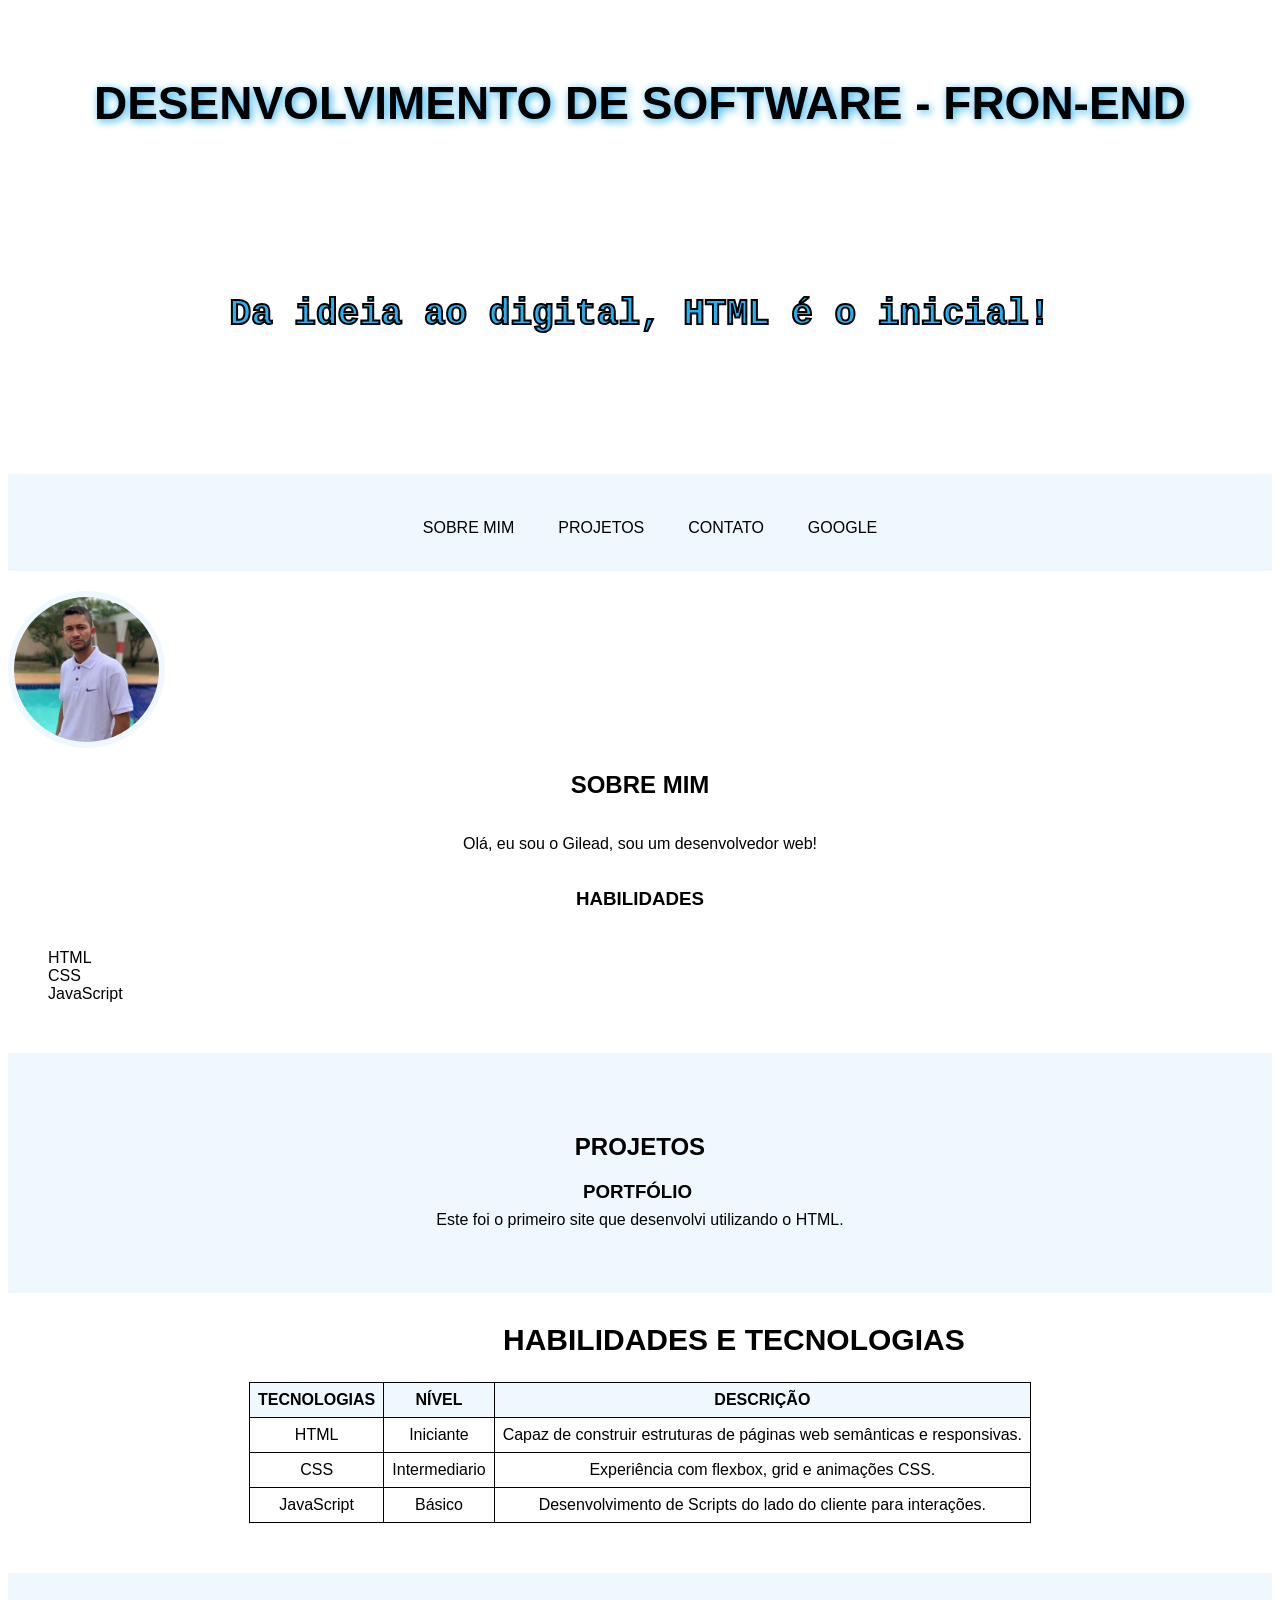
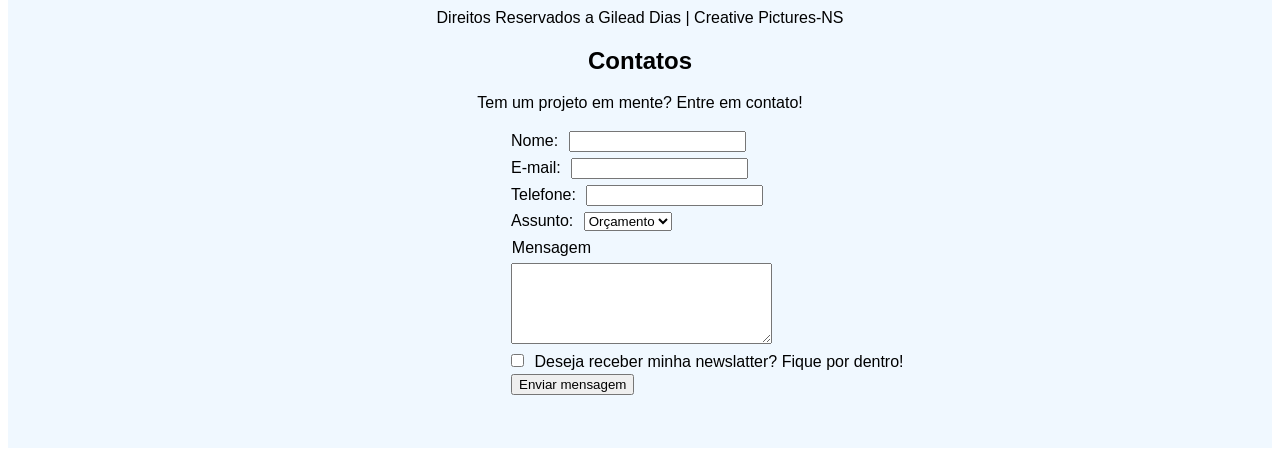
<file: index.html>
<!DOCTYPE html>
<html lang="pt-br">
<head>
    <meta charset="UTF-8">
    <meta name="viewport" content="width=device-width, initial-scale=1.0">
    <link rel="stylesheet" href="styleIndex.css">
    <title>Curso - Desenvolvimento de Software - SCTI</title>
</head>
<body> <!--Corpo da página do site-->
    <header> <!--Cabeçalho da pagina do site-->
        <h1>Desenvolvimento de Software - Fron-end</h1><!--Titulo daPágina-->
        <h6>Da ideia ao digital, HTML é o inicial!</h6>

        <nav class="menu"> <!--Menu de navegação do site-->
            <ul class="lista"><!--Lista não ordenada para links do menu-->
                <li><a href="#Sobre">Sobre mim</a></li>
                <li><a href="#Projeto">Projetos</a></li>
                <li><a href="#Contato">Contato</a></li>
                <li><a href="https://google.com.br" target="_blank">Google</a></li>
                <!--<li>Sobre mim</li>-->
            </ul>
        </nav>
    </header>

    <section class="sobre1" id="Sobre"> <!-- Sesão da Pagina-->        

        <div class="caixafoto">
            <img class="foto" src="/source/img/Foto.jpeg" alt="Foto de Perfil" title="Imagem de perfil"> <!--imagem-->
        </div>
        
        <h2 class="sobre2">Sobre mim</h2> <!--Subtitulo ou titulo menor-->

        <article class="apresentacao"> <!--Artigo ou textos da página-->

            <p><!-- Paragrafo-->
                Olá, eu sou o Gilead, sou um desenvolvedor web!
            </p>

        </article>

        <aside class="aside"> <!-- A parte, nova sessão na página-->

            <h3>Habilidades</h3> 
            <br>

            <ul class="habil">
                <li>HTML</li>
                <li>CSS</li>
                <li>JavaScript</li>
            </ul>

        </aside>
    </section>

    <section class="projeto" id="Projeto">

        <h2 class="projetos">Projetos</h2>

        <article class="portfolio">
            <h3>Portfólio</h3>

            <p>
                Este foi o primeiro site que desenvolvi utilizando o HTML.
            </p>

        </article>

    </section>

    <section class="habilidade" id="habilidades">

        <h2 class="habi2">Habilidades e tecnologias</h2>

        <table class="tabela"> <!-- Cria tabela -->
            <thead class="cabeca"> <!-- Cabeçalho da tabela-->
                <tr> <!--adiciona linhas-->
                    <th>Tecnologias</th> <!--adiciona colunas-->
                    <th>Nível</th>
                    <th>Descrição</th>
                </tr>
            </thead>

            <tbody> <!-- Corpo da Tabela-->
                <tr>
                    <td>HTML</td> <!-- valores das tabelas-->
                    <td>Iniciante</td>
                    <td>Capaz de construir estruturas de páginas web semânticas e responsivas.</td>
                </tr>

                <tr>
                    <td>CSS</td> <!-- valores das tabelas-->
                    <td>Intermediario</td>
                    <td>Experiência com flexbox, grid e animações CSS.</td>
                </tr>

                <tr>
                    <td>JavaScript</td> <!-- valores das tabelas-->
                    <td>Básico</td>
                    <td>Desenvolvimento de Scripts do lado do cliente para interações.</td>
                </tr>

            </tbody>
            
        </table>
    </section>

    <footer>
        <p class="direito">Direitos Reservados a Gilead Dias | Creative Pictures-NS</p>

        <section id="Contatos">

            <h2 class="contato">Contatos</h2>

            <p>Tem um projeto em mente? Entre em contato!</p>

            <form class="formulario" action="">

                <label for="nome">Nome: </label>
                <input type="text" id="nome" name="nome" required><br>

                <label for="email">E-mail: </label>
                <input type="email" id="email" name="email" required><br>

                <label for="telefone">Telefone: </label>
                <input type="tel" id="telefone" name="telefone" required><br>

                <label for="assunto">Assunto:</label>
                <select name="assunto" id="assunto" required>
                    <option value="orcamento">Orçamento</option>
                    <option value="duvida">Dúvida</option>
                    <option value="outro">Outro</option>
                </select>

                <br>

                <label class="mensagem"" for="mensagem">Mensagem</label>
                <textarea name="mensagem" id="mensagem" cols="30" rows="5"></textarea>
                
                <br>

                <input type="checkbox" id="inscricao"name="inscricao">
                <label for="inscricao">Deseja receber minha newslatter? Fique por dentro!</label>

                <br>

                <input type="submit" value="Enviar mensagem">

            </form>


        <!-- <address>
                E-mail: <a href="mailto:gfarias.gpf@gmail.com">gfarias.gpf@gmail.com</a><br>
                Telefone: <a href="tel:+55619999-2222">+55619999-2222</a>
            </address> -->

        </section>
    </footer>
</body>
</html>
</file>
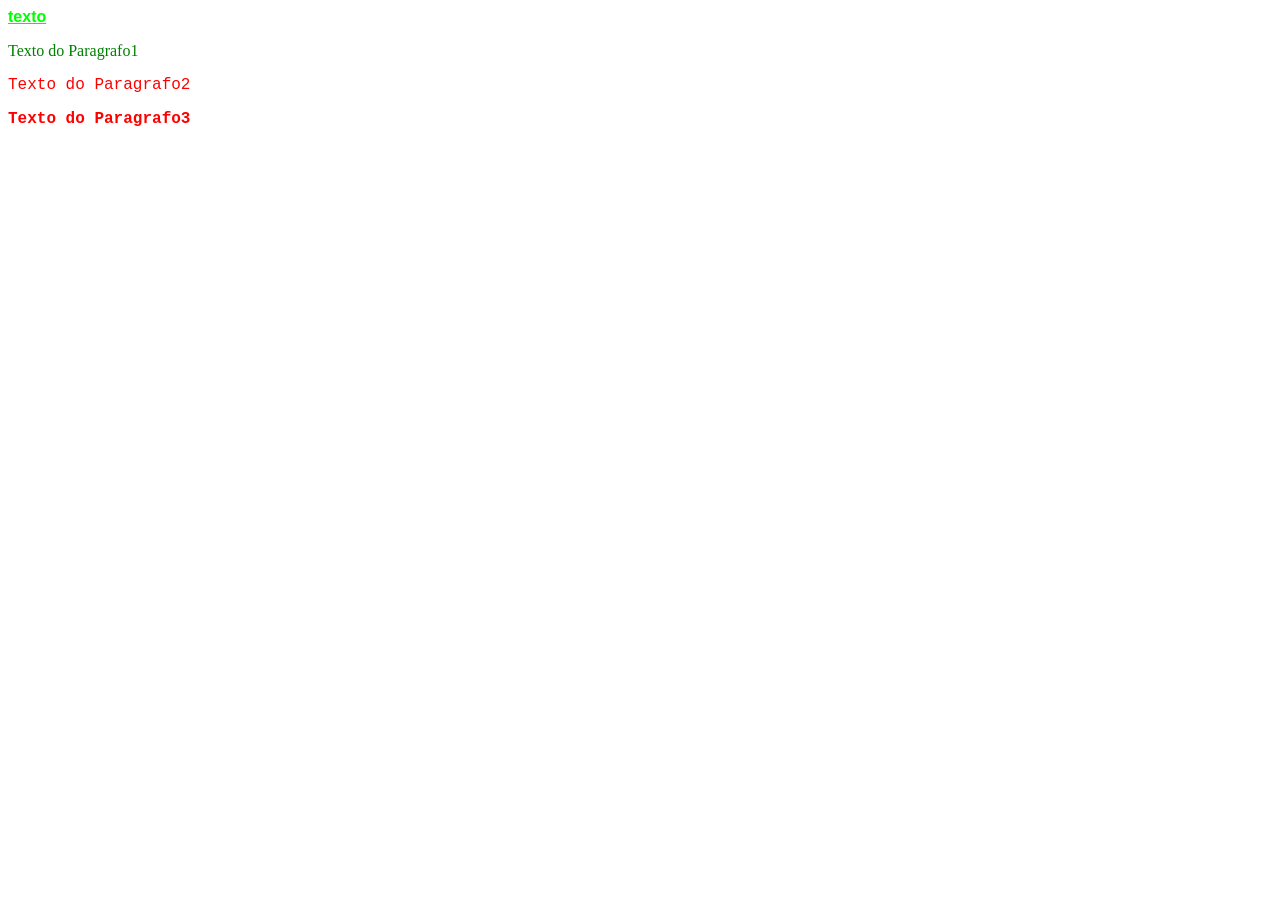
<file: aula css.html>
<!DOCTYPE html>
<html lang="en">
<head>
    <meta charset="UTF-8">
    <meta name="viewport" content="width=device-width, initial-scale=1.0">
    <title>Aula de CSS</title>
    <link rel="stylesheet" href="style.css">
</head>
<body>
    <a class="negrito" href="#">texto</a>
    <p id="paragrafo1">Texto do Paragrafo1</p>
    <p>Texto do Paragrafo2</p>
    <p class="negrito">Texto do Paragrafo3</p>
</body>
</html>
</file>
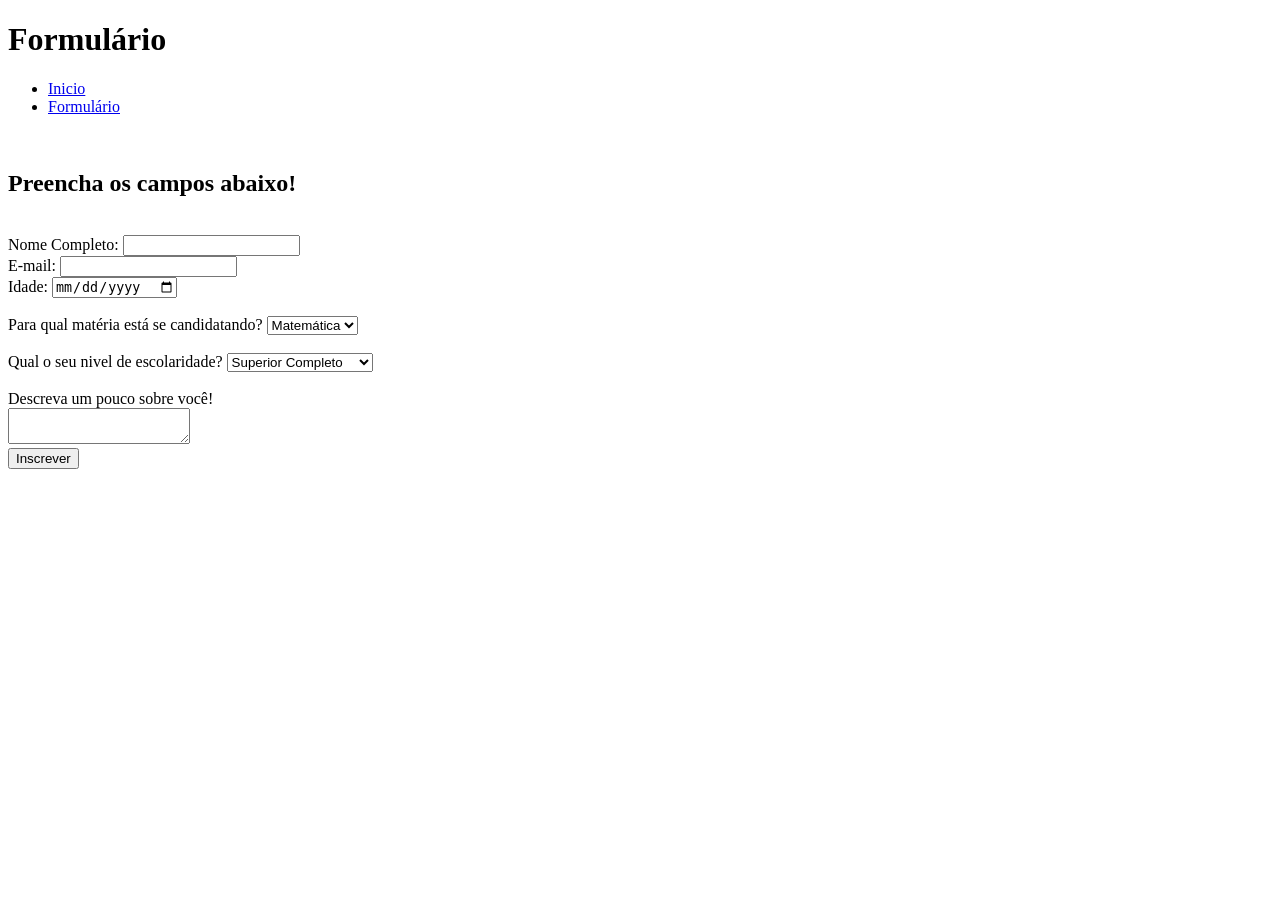
<file: form.html>
<!DOCTYPE html>
<html lang="pt-br">
<head>
    <meta charset="UTF-8">
    <meta name="viewport" content="width=device-width, initial-scale=1.0">
    <title>Formulario</title>
</head>
<body>
    <header>
        <h1>Formulário</h1>
        

        <nav>
            <ul>
                <li><a href="#inicio">Inicio</a></li>
                <li><a href="#formulario">Formulário</a></li>
            </ul>
        </nav>

    </header>


    <br>
        <form action="formulario">
            <h2>Preencha os campos abaixo!</h2>
            <br>
            <label for="nome">Nome Completo: </label>
            <input type="text" id="nome" name="nome" required><br>

            <label for="email">E-mail: </label>
            <input type="email" id="email" name="email" required><br>

            <label for="date">Idade: </label>
            <input type="date" id="date" name="date" required><br><br>

            <label for="materia">Para qual matéria está se candidatando? </label>
            <select name="materia" id="materia"required>
                <option value="matematica">Matemática</option>
                <option value="portugues">Português</option>
                <option value="biologia">Biologia</option>
                <option value="ciencias">Ciências</option>
                <option value="historia">História</option>
                <option value="geografia">Geográfia</option>
                <option value="artes">Artes</option>
            </select>

            <br><br>

            <label for="escolaridade">Qual o seu nivel de escolaridade? </label>
            <select name="escolaridade" id="escolaridade"required>
                <option value="superiorCompleto">Superior Completo</option>
                <option value="cursandoMestrado">Cursando Mestrado</option>
                <option value="mestradoCompleto">Mestrado Completo</option>
                <option value="cursandoDoutorado">Cursando Doutorado</option>
                <option value="doutoradoCompleto">Doutorado Completo</option>
                <option value="superiorIncompleto">Superior Incompleto</option>
                <option value="ensinoMedio">Ensino Médio</option>
            </select>

            <br>
        <br>
            <label for="mensagem">Descreva um pouco sobre você!</label><br>
            <textarea name="mensagem" id="mensagem" cols="20"rows5></textarea>

            <br>
            <input type="submit" value="Inscrever">



        </form>
    </section>
</body>
</html>
</file>
<file: styleIndex.css>
html, body, div, span, applet, object, iframe,
h1, h2, h3, h4, h5, h6, p, blockquote, pre,
a, abbr, etc. {
    margin: 0;
    padding: 0;
    border: 0;
    font-size: 100%;
    font: inherit;
    vertical-align: baseline;
}
    
*{font-family: 'Franklin Gothic Medium', 'Arial Narrow', Arial, sans-serif;
    display: flexbox;
}


/* HEADER - Stilos do Cabeçalho */
h1 {
    border: 10px rgb(255, 154, 154);
    text-shadow: 2px;
    font-size: 46px;
    text-align: center;
    text-shadow: 2px 2px 8px rgb(37, 178, 243);
    text-transform: uppercase;
    text-decoration-style: dotted;
    padding-top: 45px;
    padding-bottom: 45px;
}

h6 {
    border: 12px rgb(37, 22, 22);
    color: rgb(37, 178, 243);
    -webkit-text-stroke: 2px black;
    font-family: 'Courier New', Courier, monospace;
    font-size: 36px;
    text-align: center;
    text-shadow: 20px;
    text-decoration: none;
    padding-top: 35px;
    padding-bottom: 55px;
}

.menu {
    height: 80px;
    padding-top: 17px;
    border: 12px rgb(0, 0, 0);
    background-color: aliceblue;
    justify-content: center;
    align-items: center;
}

ul {
    display: flex;
    justify-content: center;
    list-style: none;
}

.lista li a{
    border:5px rgb(253, 249, 3);
    margin: 12px;
    padding-right: 20px;
    justify-items: center;
    justify-content: center;
    align-items: center;
    text-align: center;
    text-transform: uppercase;    
    display: block;
}

.lista li a:link,
.lista li a:visited {
    text-decoration: none;
    color: black;
}

.lista li a:hover {
    color: #ff0000; /* Cor ao passar o mouse (opcional) */
}

.lista li a:active {
    color: white;
}


/* SECTION - Estilos da Seção Sobre*/
.sobre1 {
    display: block;

    border: 12px gray;
    justify-content: flex-end;     
}

.sobre2 {
    text-transform: uppercase;
    color: black;
    border: 5px  brown;
    
    display: flex;
    justify-content: center;
}

.caixafoto {    
    justify-self: center;
    padding-top: 20px;
}

.foto {
    align-items: center;
    border: 6px solid aliceblue;
    border-radius: 50%;
    width: 145px;
    height: 145px;
    box-shadow: 20px solid black;
}

.apresentacao {
    border: 3px  red;
    display: flex;    
    justify-content: center;
    align-items: center;
}

.aside {
    display: block;    
    border: 8px blue;    
    justify-self: center;
}
.aside h3 {
    text-transform: uppercase;
    text-align: center;
}

.habil {
    margin-top: 1px;
    padding-top: 1px;
    margin-bottom: 50px;
    border: 6px orange;
    display: block;
}


/* SECTION - Estilos da Seção Sobre*/
.projeto {
    height: 180px;
    align-items: center;
    justify-content: center;
    padding-top: 60px;
    background-color: aliceblue;
    border: 4px red;
    align-items: center;
    justify-content: center;
}
.projetos {
    display: flex;
    text-transform: uppercase;
    justify-content: center;
    align-items: center;
    border: 6px gold;
    column-count: 2;
}

.portfolio{
    display: block;
    justify-content: center;
    align-items: center;
    
}

.portfolio h3 {
    display: flex;
    align-items: center;
    justify-content: center;
    border: 3px blue;
    color: black;
    text-transform: uppercase;
    padding-left: 3px;
    padding-right: 8px;
    margin: 8px;
}

.portfolio p {
    display: flex;
    align-items: center;
    justify-content: center;
    border: 3px  green;
    color: black;
    padding-left: 8px;
    padding-right: 8px;
    margin: 8px;
}


/* SECTION - Estilos da Seção Habilidade*/
.habilidade {
    display: block;
    background-color: white;
    justify-content: center;
    align-items: center;
    border: 6px red;
    padding: 5px;
    padding-bottom: 50px;
    
}

.habi2 {
    display: block;
    font-family: 'Franklin Gothic Medium', 'Arial Narrow', Arial, sans-serif;
    font-size: 30px;
    color: black;
    border: 5px black;
    text-transform: uppercase;
    padding-left: 490px;
}

.tabela {
    margin: 0 auto; /* Centraliza a tabela */
    background-color: rgb(255, 255, 255);
    border: 1px solid ;
    border-collapse: collapse;
}

.cabeca {
    background-color: aliceblue;
}

th {
    text-transform: uppercase;
}

th, td {
    border: 1px solid black;
    padding: 8px;
    text-align: center;
}

footer{
    padding-top: 20px;
    background-color: aliceblue;
}

footer p {
    display: block;
    text-align: center;
    justify-content: center;
    width: auto;
}

.contato {
    display: flex;
    align-items: center;
    justify-content: center;
}

.formulario {
    display: block;
    justify-content: flex-end;
    align-items: flex-end;
    padding-left: 500px;
    padding-bottom: 50px;
    border: 2px red;
}

label, input, select,textarea, option {
    
    margin: 3px 3px 3px 3px;
}

.mensagem {
    width: 80px;
    height: 20px;
    display: flex;
    justify-content: flex-end; /* topo */
    align-items: flex-end;
}
</file>
<file: style.css>
* {/*Seletor Universal - será aplicada a regra em todaa página*/
    font-family: 'Franklin Gothic Medium', 'Arial Narrow', Arial, sans-serif;
}

p {/*Seletor de TAG - todas as tags iguais serão aplicadas as mesmas regras*/
    color: red;
    font-family: 'Courier New', Courier, monospace;
}

a {
    color: lime;
}

#paragrafo1 {/*Seletor por ID - todo código com o mesmo ID ou especifico terá a mesma regra aplicada*/
    color: green;
    font-family: 'Times New Roman', Times, serif;
}

.negrito {/*Seletor por Classes - Aplica as mesmas regras a varias classe iguais*/
    font-weight: bold;
}
</file>
